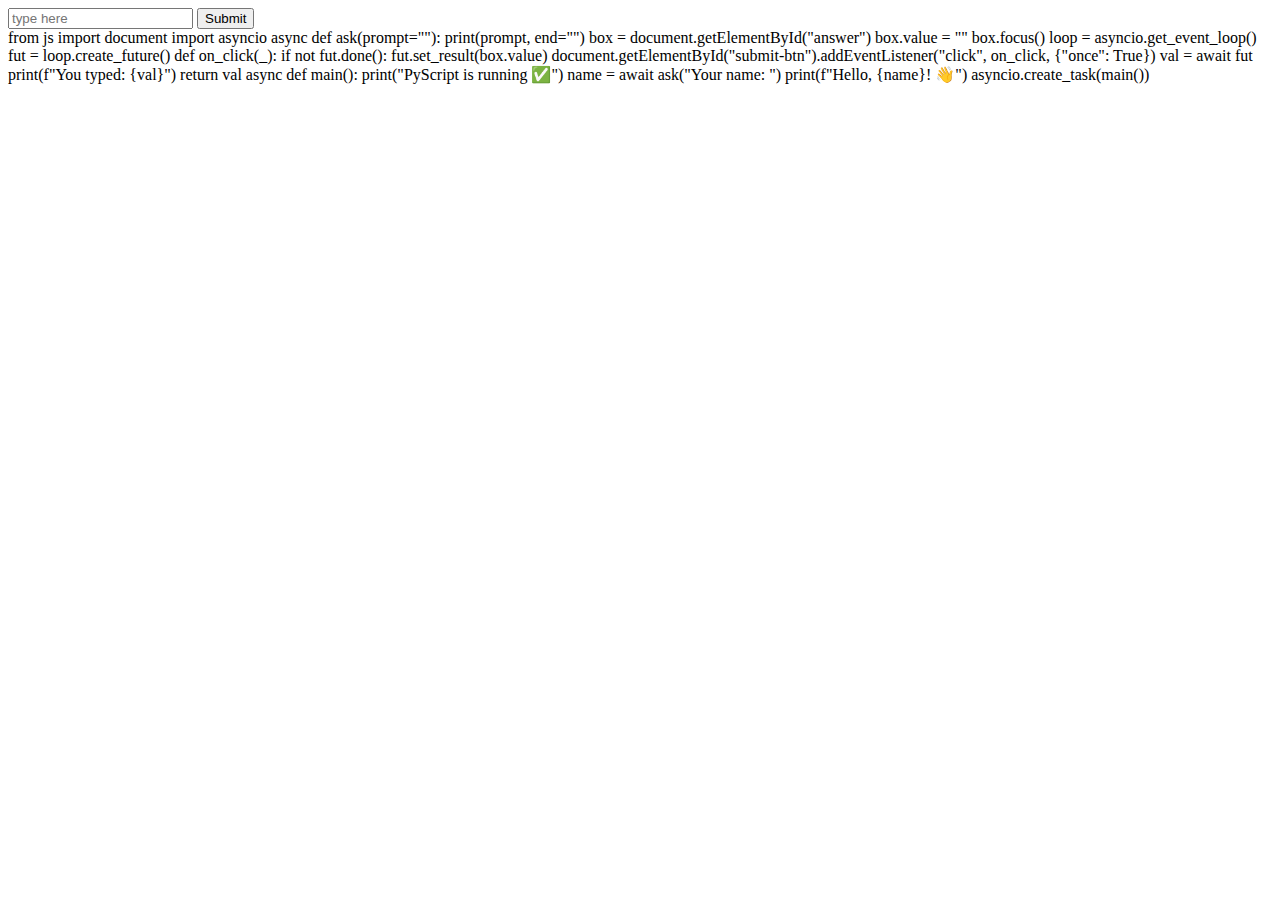
<file: index.html>
<!doctype html>
<html>
<head>
  <meta charset="utf-8">
  <title>PyScript OK</title>
  <link rel="stylesheet" href="https://pyscript.net/releases/2024.10.2/core.css">
  <script type="module" src="https://pyscript.net/releases/2024.10.2/core.js"></script>
</head>
<body>
  <div id="out"></div>
  <div class="io">
    <input id="answer" placeholder="type here">
    <button id="submit-btn">Submit</button>
  </div>

  <py-script output="out">
from js import document
import asyncio

async def ask(prompt=""):
    print(prompt, end="")
    box = document.getElementById("answer")
    box.value = ""
    box.focus()

    loop = asyncio.get_event_loop()
    fut = loop.create_future()

    def on_click(_):
        if not fut.done():
            fut.set_result(box.value)

    document.getElementById("submit-btn").addEventListener("click", on_click, {"once": True})
    val = await fut
    print(f"You typed: {val}")
    return val

async def main():
    print("PyScript is running ✅")
    name = await ask("Your name: ")
    print(f"Hello, {name}! 👋")

asyncio.create_task(main())
  </py-script>
</body>
</html>
</file>
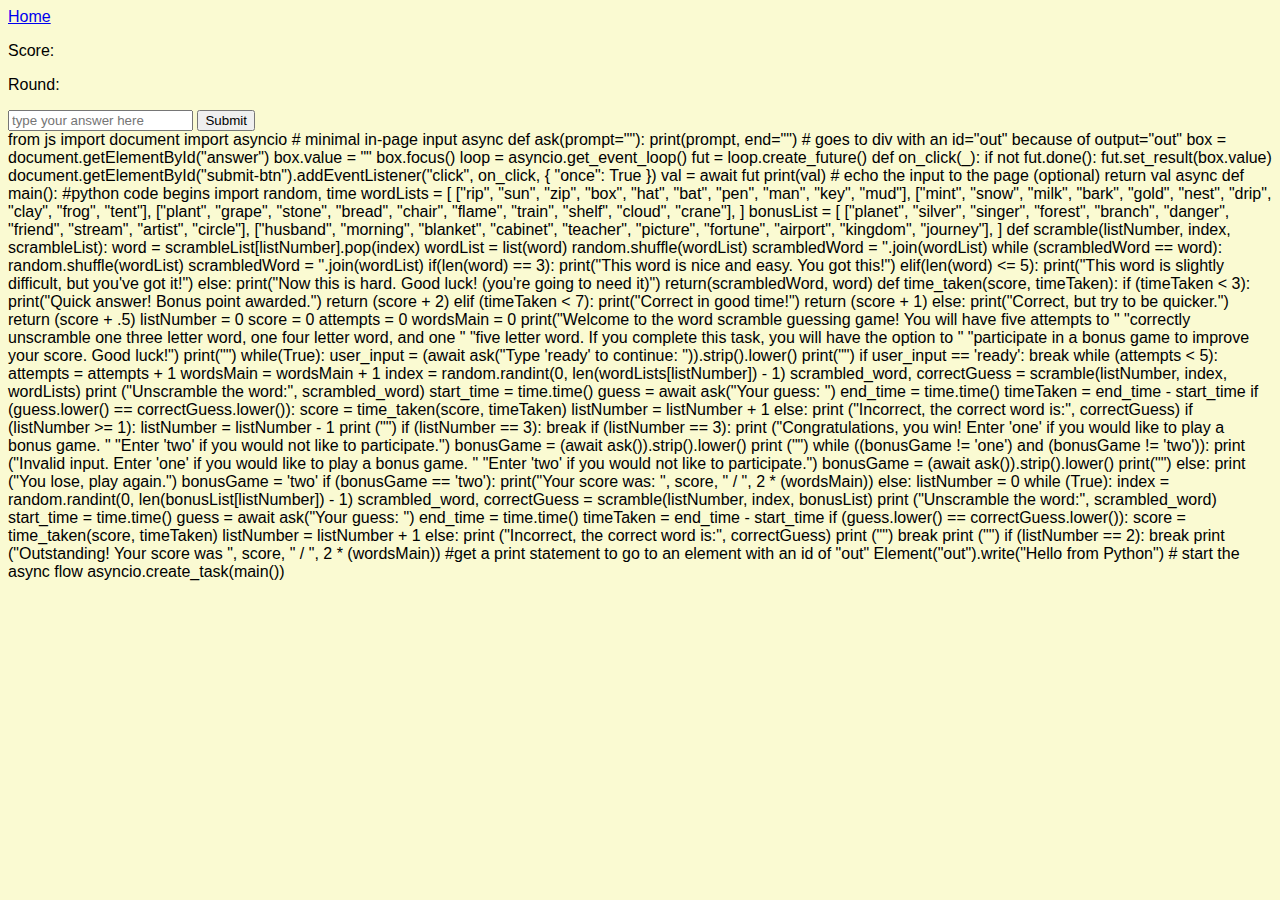
<file: game.html>
<!DOCTYPE html>
<html lang="en">
    <head>
        <meta charset="UTF-8">
        <meta name="viewport" content="width=device-width, initial-scale=1.0">
        <title>Word Scramble - Game</title>
        <link rel="stylesheet" href="style.css">
        
        <!-- PyScript CSS -->
        <link rel="stylesheet" href="https://pyscript.net/releases/2025.7.3/core.css">

        <!-- This script tag bootstraps PyScript -->
        <script type="module" src="https://pyscript.net/releases/2025.7.3/core.js"></script>
    </head>
    <body>
        <div>
            <header>
               <a class="link" href="index.html">Home</a>
               <div class="game-stats">
                    <p>Score: <span id="score"></span></p>
                    <p> Round: <span id="round"></span></p>
               </div>
            </header>
        
        <!--All print statement's will go to this div-->
        <div id="out"></div>
        
        <!--creates submit button and input box-->
        <div class="io">
            <input id="answer" placeholder="type your answer here">
            <button id="submit-btn">Submit</button>
        </div>
        <py-script output="out">
        from js import document
        import asyncio

        # minimal in-page input
        async def ask(prompt=""):
            print(prompt, end="") # goes to div with an id="out" because of output="out"
            box = document.getElementById("answer")
            box.value = ""
            box.focus()

            loop = asyncio.get_event_loop()
            fut = loop.create_future()

            def on_click(_):
                if not fut.done():
                    fut.set_result(box.value)

            document.getElementById("submit-btn").addEventListener("click", on_click, { "once": True })
            val = await fut
            print(val)     # echo the input to the page (optional)
            return val

        async def main():
            #python code begins
            import random, time 
            wordLists = [ 
                ["rip", "sun", "zip", "box", "hat", "bat", "pen", "man", "key", "mud"], 
                ["mint", "snow", "milk", "bark", "gold", "nest", "drip", "clay", "frog", "tent"], 
                ["plant", "grape", "stone", "bread", "chair", "flame", "train", "shelf", "cloud", "crane"], 
            ] 
            
            bonusList = [ 
                ["planet", "silver", "singer", "forest", "branch", "danger", "friend", "stream", "artist", "circle"], 
                ["husband", "morning", "blanket", "cabinet", "teacher", "picture", "fortune", "airport", 
            "kingdom", "journey"], 
            ]
            
            def scramble(listNumber, index, scrambleList): 
                word = scrambleList[listNumber].pop(index) 
                wordList = list(word) 
                random.shuffle(wordList) 
                scrambledWord = ''.join(wordList) 
                while (scrambledWord == word): 
                    random.shuffle(wordList) 
                    scrambledWord = ''.join(wordList) 
                if(len(word) == 3): 
                    print("This word is nice and easy. You got this!") 
                elif(len(word) <= 5): 
                    print("This word is slightly difficult, but you've got it!") 
                else: 
                    print("Now this is hard. Good luck! (you're going to need it)") 
                return(scrambledWord, word) 
            
            def time_taken(score, timeTaken): 
                if (timeTaken < 3): 
                    print("Quick answer! Bonus point awarded.") 
                    return (score + 2) 
                elif (timeTaken < 7): 
                    print("Correct in good time!") 
                    return (score + 1) 
                else: 
                    print("Correct, but try to be quicker.") 



                    return (score + .5) 
                
            listNumber = 0 
            score = 0 
            attempts = 0 
            wordsMain = 0 
            
            print("Welcome to the word scramble guessing game! You will have five attempts to "
                "correctly unscramble one three letter word, one four letter word, and one "
                "five letter word. If you complete this task, you will have the option to " 
                "participate in a bonus game to improve your score. Good luck!") 
            print("") 
            while(True): 
                user_input = (await ask("Type 'ready' to continue: ")).strip().lower() 
                print("") 
                if user_input == 'ready': 
                    break 
            
            while (attempts < 5): 
                attempts = attempts + 1 
                wordsMain = wordsMain + 1 
                index = random.randint(0, len(wordLists[listNumber]) - 1) 
                scrambled_word, correctGuess = scramble(listNumber, index, wordLists) 
                print ("Unscramble the word:", scrambled_word) 
                start_time = time.time() 
                guess = await ask("Your guess: ") 
                end_time = time.time() 
                timeTaken = end_time - start_time 
                if (guess.lower() == correctGuess.lower()): 
                    score = time_taken(score, timeTaken) 
                    listNumber = listNumber + 1 
                else: 
                    print ("Incorrect, the correct word is:", correctGuess) 
                    if (listNumber >= 1): 
                        listNumber = listNumber - 1 
                        
                print ("") 
                if (listNumber == 3): 
                    break 
                
            if (listNumber == 3): 
                print ("Congratulations, you win! Enter 'one' if you would like to play a bonus game. " 
                    "Enter 'two' if you would not like to participate.")     
                bonusGame = (await ask()).strip().lower() 
                print ("") 
                while ((bonusGame != 'one') and (bonusGame != 'two')): 
                    print ("Invalid input. Enter 'one' if you would like to play a bonus game. " 
                        "Enter 'two' if you would not like to participate.") 
                    bonusGame = (await ask()).strip().lower()
                    print("") 
            else: 
                print ("You lose, play again.") 
                bonusGame = 'two' 
            
            if (bonusGame == 'two'): 
                print("Your score was: ", score, " / ", 2 * (wordsMain)) 
            else: 
                listNumber = 0 
                while (True): 
                    index = random.randint(0, len(bonusList[listNumber]) - 1) 
                    scrambled_word, correctGuess = scramble(listNumber, index, bonusList) 
                    print ("Unscramble the word:", scrambled_word) 
                    start_time = time.time() 
                    guess = await ask("Your guess: ") 
                    end_time = time.time() 
                    timeTaken = end_time - start_time 
                    if (guess.lower() == correctGuess.lower()): 
                        score = time_taken(score, timeTaken) 
                        listNumber = listNumber + 1 
                    
                    else: 
                        print ("Incorrect, the correct word is:", correctGuess) 
                        print ("") 
                        break 
                    
                    print ("") 
                    if (listNumber == 2): 
                        break 
                    
                print ("Outstanding! Your score was ", score, " / ", 2 * (wordsMain)) 


            #get a print statement to go to an element with an id of "out" Element("out").write("Hello from Python")
        # start the async flow
        asyncio.create_task(main())
        </py-script>
    </body>
</html>
</file>
<file: style.css>
body {
    font-family: sans-serif, Arial;
    background-color: lightgoldenrodyellow
}

main {
   text-align: center;
   background-color: lightskyblue;
}

#image {
    display: inline-block;
    width: 20%;
    height: 20%;
}

input {
    margin
}
</file>
